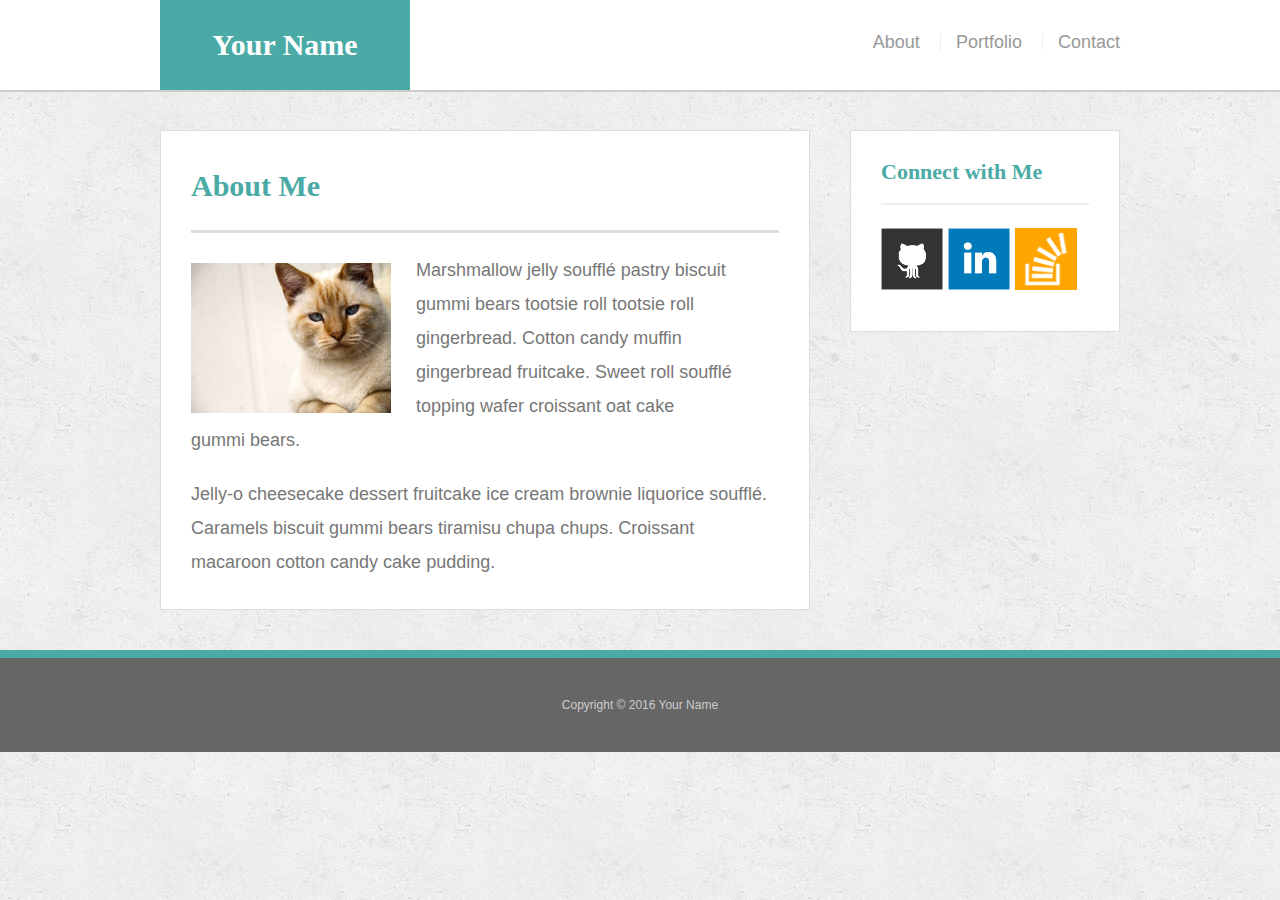
<file: index.html>
<!doctype html>
<html lang="en-us">

<head>
  <meta charset="UTF-8">
  <title>About | Your Name</title>
  <link rel="stylesheet" type="text/css" href="assets/css/reset.css">
  <meta name="viewport" content="width=device-width, initial-scale=1.0">
  <link rel="stylesheet" type="text/css" href="assets/css/style.css">
</head>

<body>

  <header id="masthead">
    <div class="container">
      <a href="index.html" id="logo">Your Name</a>
      <nav>
        <a href="index.html">About</a>
        <a href="portfolio.html">Portfolio</a>
        <a href="contact.html">Contact</a>
      </nav>
    </div>
  </header>

  <div id="main-container" class="container">
    <section class="main-section">
      <h1>About Me</h1>

      <img src="assets/images/cat.jpg" class="auth-image" alt="Your Name">

      <p>Marshmallow jelly souffl&eacute; pastry biscuit gummi bears tootsie roll tootsie roll gingerbread. Cotton candy muffin gingerbread fruitcake. Sweet roll souffl&eacute; topping wafer croissant oat cake gummi&nbsp;bears.</p>

      <p>Jelly-o cheesecake dessert fruitcake ice cream brownie liquorice souffl&eacute;. Caramels biscuit gummi bears tiramisu chupa chups. Croissant macaroon cotton candy cake pudding.</p>

    </section>

    <section class="sidebar">
      <div id="connect">
        <h2>Connect with Me</h2>

        <a href="#"><img src="assets/images/github-128.png" class="social" alt="GitHub" /></a>
        <a href="#"><img src="assets/images/linkedin-128.png" class="social" alt="LinkedIn" /></a>
        <a href="#"><img src="assets/images/stackoverflow-128.png" class="social" alt="Stack Overflow" /></a>
      </div>
    </section>
  </div>

  <footer>
    <div class="container">
      Copyright &copy; 2016 Your Name
    </div>
  </footer>
</body>

</html>
</file>
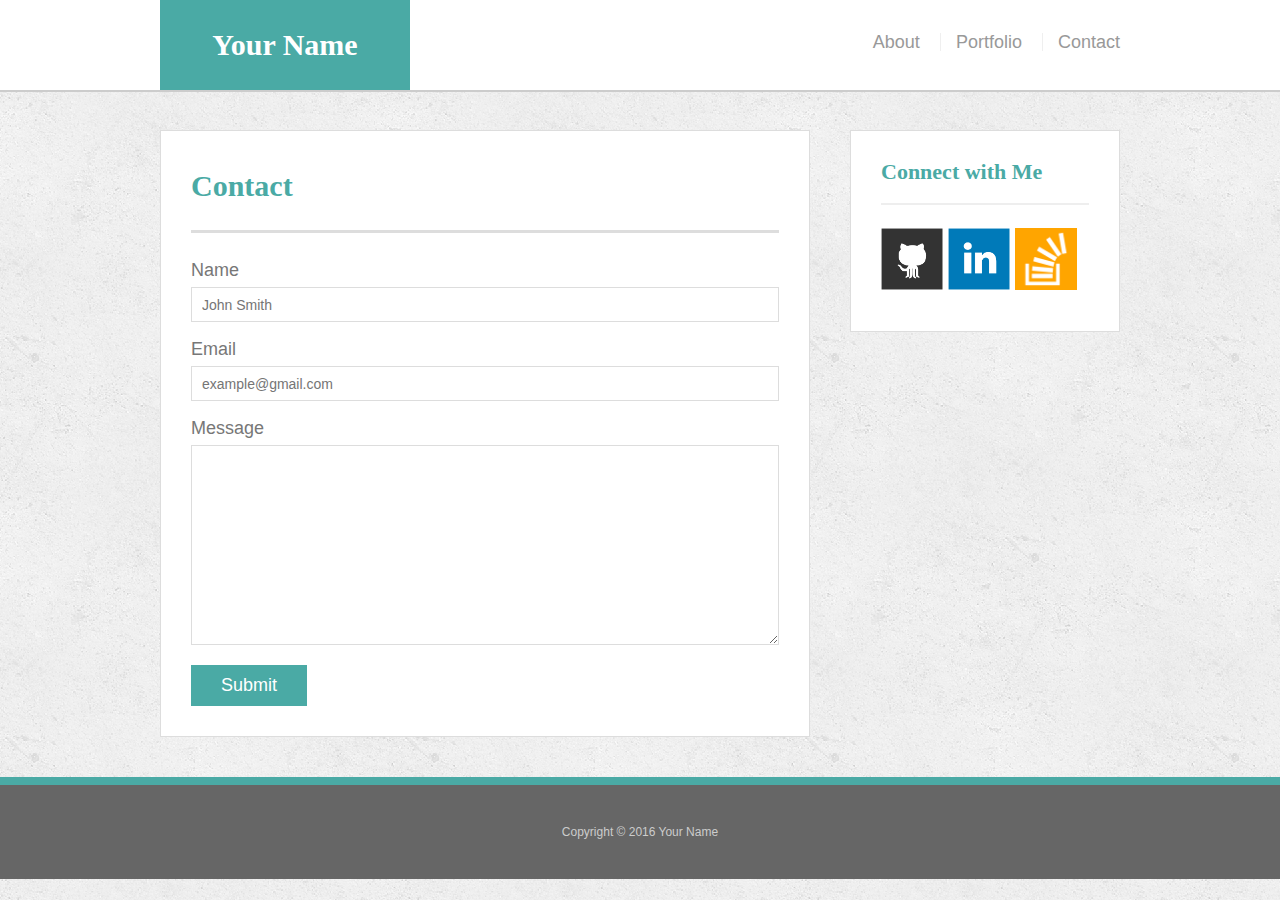
<file: contact.html>
<!doctype html>
<html lang="en-us">

<head>
  <meta charset="UTF-8">
  <title>Contact | Your Name</title>
  <link rel="stylesheet" type="text/css" href="assets/css/reset.css">
  <meta name="viewport" content="width=device-width, initial-scale=1.0">
  <link rel="stylesheet" type="text/css" href="assets/css/style.css">
</head>

<body>

  <header id="masthead">
    <div class="container">
      <a href="index.html" id="logo">Your Name</a>
      <nav>
        <a href="index.html">About</a>
        <a href="portfolio.html">Portfolio</a>
        <a href="contact.html">Contact</a>
      </nav>
    </div>
  </header>

  <div id="main-container" class="container">
    <section class="main-section">
      <h1>Contact</h1>

      <form id="contact-form">
        <ul>
          <li>
            <label for="name">Name</label>
            <input type="text" id="name" name="name" placeholder="John Smith" required="required">
          </li>
          <li>
            <label for="email">Email</label>
            <input type="email" id="email" name="email" placeholder="example@gmail.com" required="required">
          </li>
          <li>
            <label for="message">Message</label>
            <textarea id="message" name="message" required="required"></textarea>
          </li>
        </ul>
        <input type="submit">
      </form>

    </section>

    <section class="sidebar">
      <div id="connect">
        <h2>Connect with Me</h2>

        <a href="#"><img src="assets/images/github-128.png" class="social" alt="GitHub" /></a>
        <a href="#"><img src="assets/images/linkedin-128.png" class="social" alt="LinkedIn" /></a>
        <a href="#"><img src="assets/images/stackoverflow-128.png" class="social" alt="Stack Overflow" /></a>
      </div>
    </section>
  </div>

  <footer>
    <div class="container">
      Copyright &copy; 2016 Your Name
    </div>
  </footer>
</body>

</html>
</file>
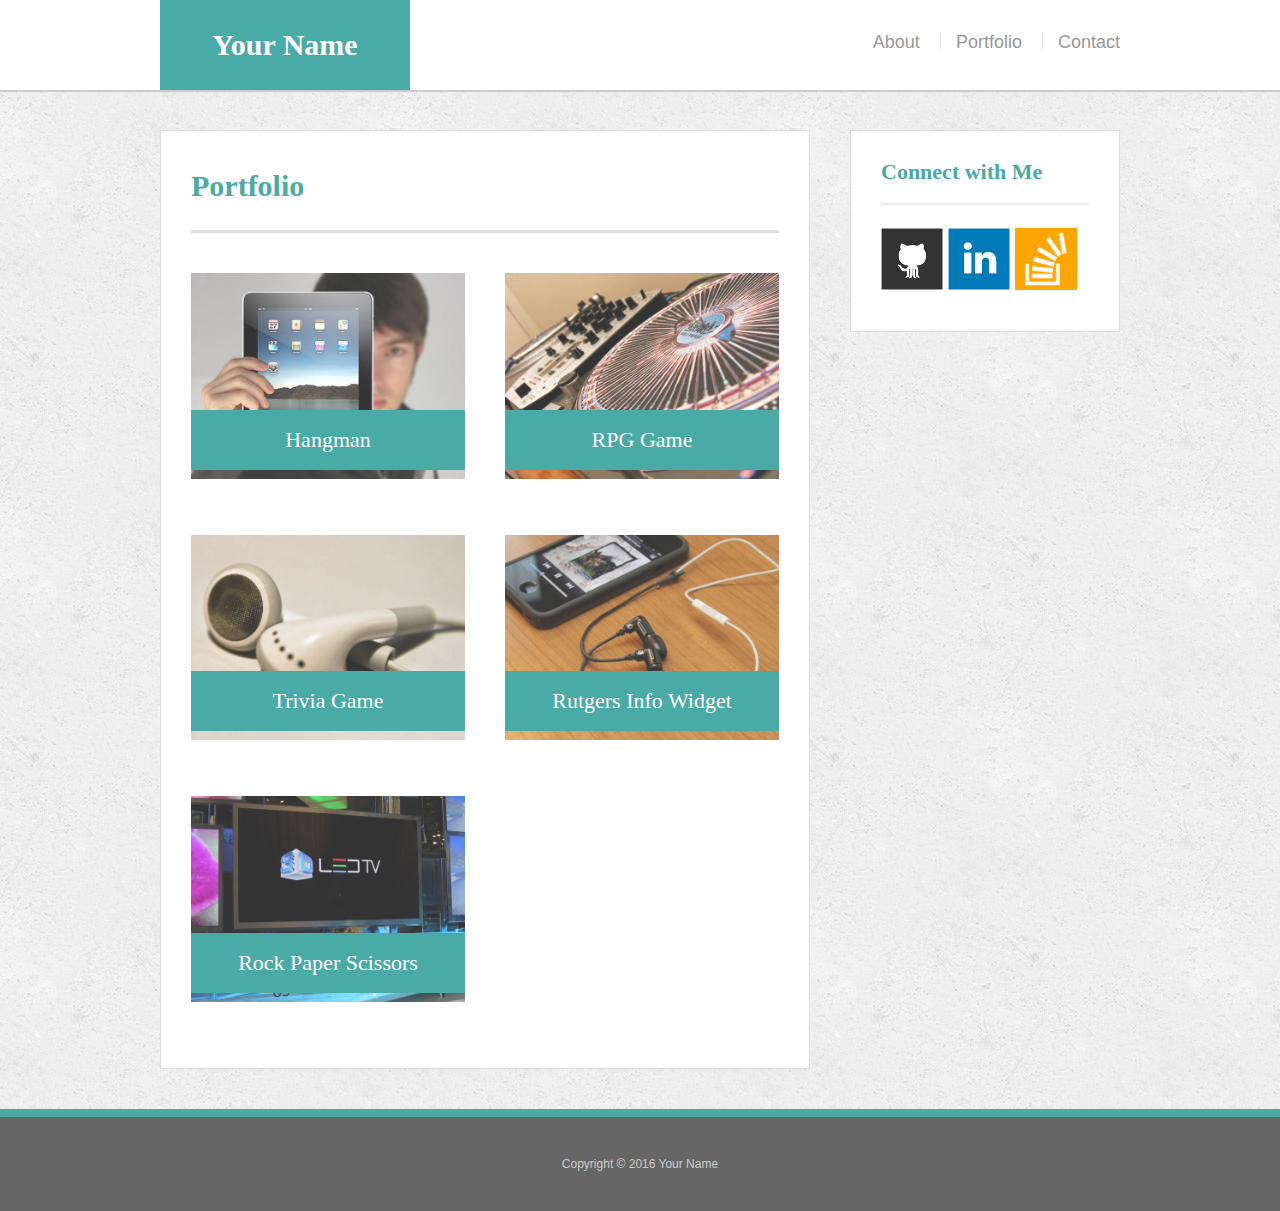
<file: portfolio.html>
<!doctype html>
<html lang="en-us">

<head>
  <meta charset="UTF-8">
  <title>Portfolio | Your Name</title>
  <link rel="stylesheet" type="text/css" href="assets/css/reset.css">
  <meta name="viewport" content="width=device-width, initial-scale=1.0">
  <link rel="stylesheet" type="text/css" href="assets/css/style.css">
</head>

<body>

  <header id="masthead">
    <div class="container">
      <a href="index.html" id="logo">Your Name</a>
      <nav>
        <a href="index.html">About</a>
        <a href="portfolio.html">Portfolio</a>
        <a href="contact.html">Contact</a>
      </nav>
    </div>
  </header>

  <div id="main-container" class="container">
    <section class="main-section">
      <h1>Portfolio</h1>

      <div class="work">
        <img src="assets/images/technics-q-c-640-480-1.jpg" alt="hangman">

        <h3>Hangman</h3>
      </div>
      <div class="work">
        <img src="assets/images/technics-q-c-640-480-2.jpg" alt="RPG Game">

        <h3>RPG Game</h3>
      </div>
      <div class="work">
        <img src="assets/images/technics-q-c-640-480-5.jpg" alt="Trivia Game">

        <h3>Trivia Game</h3>
      </div>
      <div class="work">
        <img src="assets/images/technics-q-c-640-480-7.jpg" alt="Rutgers Info Widget">

        <h3>Rutgers Info Widget</h3>
      </div>
      <div class="work">
        <img src="assets/images/technics-q-c-640-480-9.jpg" alt="Rock Paper Scissors">

        <h3>Rock Paper Scissors</h3>
      </div>

    </section>

    <section class="sidebar">
      <div id="connect">
        <h2>Connect with Me</h2>

        <a href="#"><img src="assets/images/github-128.png" class="social" alt="GitHub" /></a>
        <a href="#"><img src="assets/images/linkedin-128.png" class="social" alt="LinkedIn" /></a>
        <a href="#"><img src="assets/images/stackoverflow-128.png" class="social" alt="Stack Overflow" /></a>
      </div>
    </section>
  </div>

  <footer>
    <div class="container">
      Copyright &copy; 2016 Your Name
    </div>
  </footer>
</body>

</html>
</file>
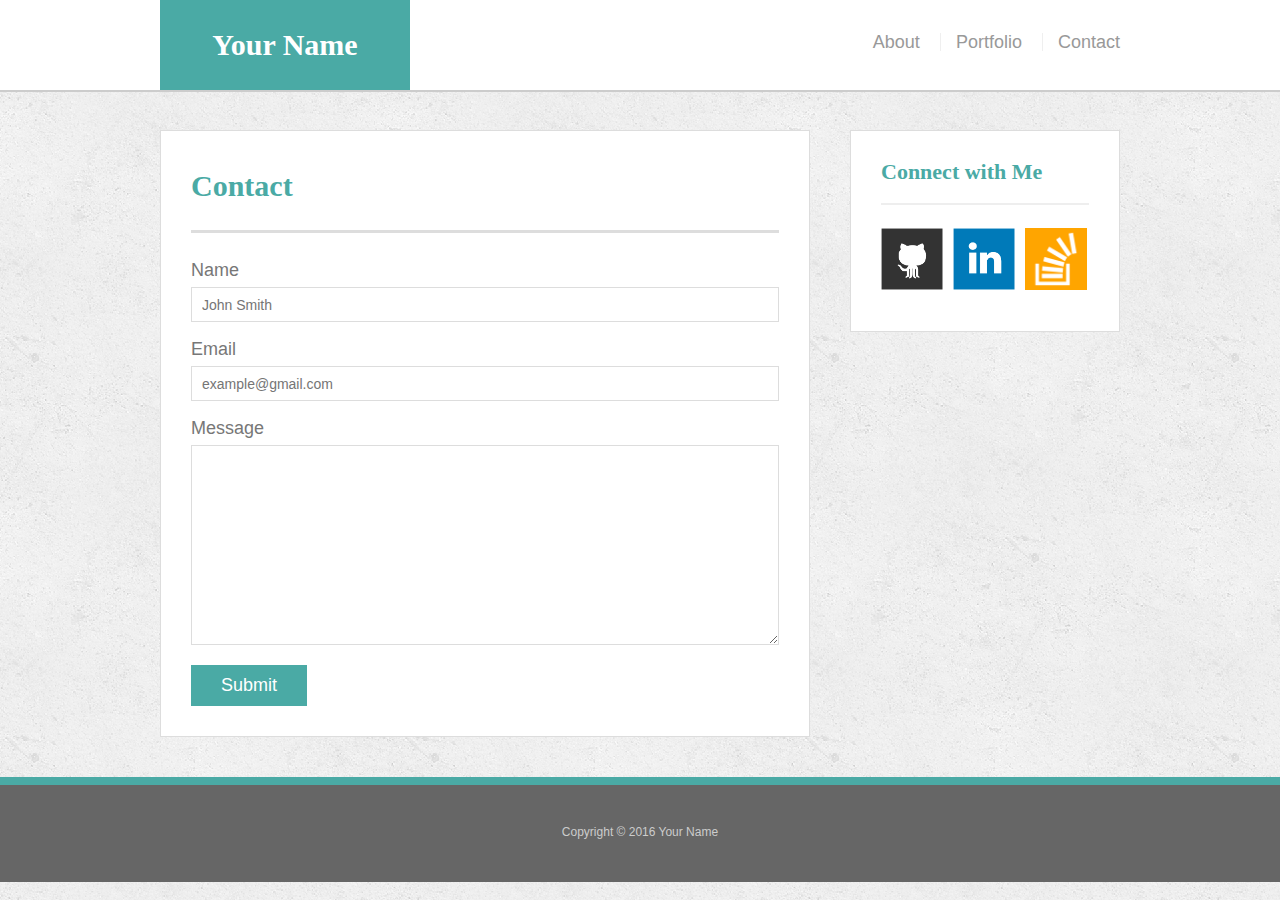
<file: bonus/hover-styles.html>
<!doctype html>
<html lang="en-us">

<head>
  <meta charset="UTF-8">
  <title>Hover Styling</title>
  <link rel="stylesheet" type="text/css" href="assets/css/reset.css">
  <link rel="stylesheet" type="text/css" href="assets/css/style.css">
</head>

<body>

  <header id="masthead">
    <div class="container">
      <a href="#" id="logo">Your Name</a>
      <nav>
        <a href="#">About</a>
        <a href="#">Portfolio</a>
        <a href="#">Contact</a>
      </nav>
    </div>
  </header>

  <div id="main-container" class="container">
    <section class="main-section">
      <h1>Contact</h1>

      <form id="contact-form">
        <ul>
          <li>
            <label for="name">Name</label>
            <input type="text" id="name" name="name" placeholder="John Smith" required="required">
          </li>
          <li>
            <label for="email">Email</label>
            <input type="email" id="email" name="email" placeholder="example@gmail.com" required="required">
          </li>
          <li>
            <label for="message">Message</label>
            <textarea id="message" name="message" required="required"></textarea>
          </li>
        </ul>
        <input type="submit">
      </form>

    </section>

    <section class="sidebar">
      <div id="connect">
        <h2>Connect with Me</h2>

        <img src="assets/images/github-128.png" class="social" alt="Github">
        <img src="assets/images/linkedin-128.png" class="social" alt="LinkedIn">
        <img src="assets/images/stackoverflow-128.png" class="social" alt="Stack Overflow">
      </div>
    </section>
  </div>

  <footer>
    <div class="container">
      Copyright &copy; 2016 Your Name
    </div>
  </footer>
</body>

</html>
</file>
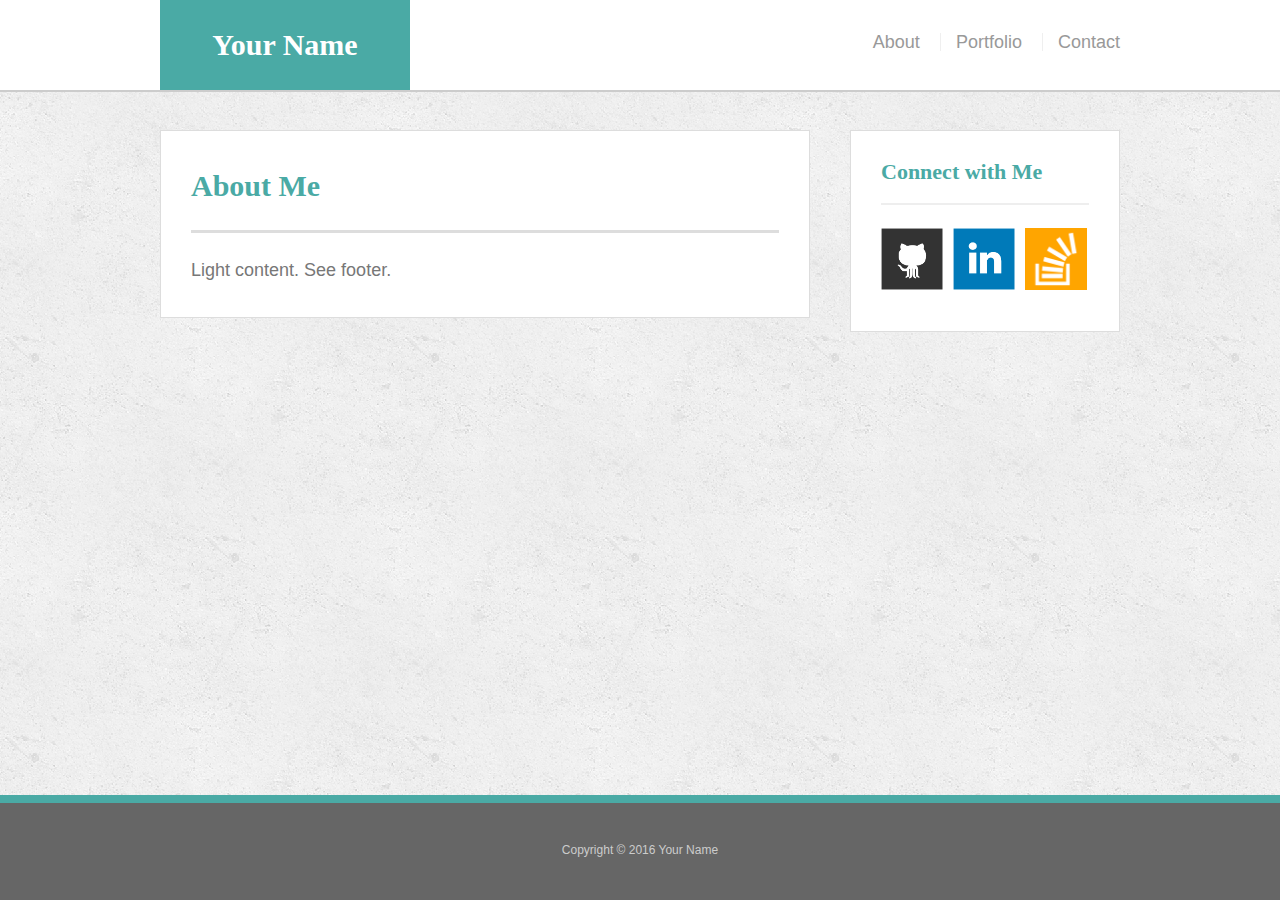
<file: bonus/sticky-footer.html>
<!doctype html>
<html lang="en-us">

<head>
  <meta charset="UTF-8">
  <title>Sticky Footer</title>
  <link rel="stylesheet" type="text/css" href="assets/css/reset.css">
  <link rel="stylesheet" type="text/css" href="assets/css/style.css">
</head>

<body>

  <header id="masthead">
    <div class="container">
      <a href="#" id="logo">Your Name</a>
      <nav>
        <a href="#">About</a>
        <a href="#">Portfolio</a>
        <a href="#">Contact</a>
      </nav>
    </div>
  </header>

  <div class="wrapper">
    <div id="main-container" class="container">
      <section class="main-section">
        <h1>About Me</h1>

        <p>Light content. See footer.</p>

      </section>

      <section class="sidebar">
        <div id="connect">
          <h2>Connect with Me</h2>

          <img src="assets/images/github-128.png" class="social" alt="Github">
          <img src="assets/images/linkedin-128.png" class="social" alt="LinkedIn">
          <img src="assets/images/stackoverflow-128.png" class="social" alt="Stack Overflow">
        </div>
      </section>

      <div class="push"></div>
    </div>
  </div>

  <footer>
    <div class="container">
      Copyright &copy; 2016 Your Name
    </div>
  </footer>
</body>

</html>
</file>
<file: assets/css/style.css>
body {
  font-family: Arial, "Helvetica Neue", Helvetica, sans-serif;
  font-size: 18px;
  line-height: 34px;
  color: #777;
  background: url("../images/concrete_seamless.png");
}

* {
  box-sizing: border-box;
}

/* general */

.container {
  width: 100%;
  max-width: 960px;
  margin: 0 auto;
  clear: both;
}

h1,
h2,
h3,
p {
  margin-bottom: 20px;
}

p:last-child {
  margin-bottom: 0;
}

h1,
h2,
h3 {
  font-family: Georgia, Times, "Times New Roman", serif;
  font-weight: 700;
  color: #4aaaa5;
}

h1 {
  padding-bottom: 20px;
  font-size: 30px;
  line-height: 49px;
  border-bottom: 3px solid #ddd;
}

h2,
h3 {
  font-size: 22px;
}

/* header */

#masthead {
  position: fixed;
  z-index: 99;
  width: 100%;
  margin: 0 0 30px;
  overflow: auto;
  color: #fff;
  background: #fff;
  border-bottom: 2px solid #ccc;
}

#logo {
  float: left;
  width: 250px;
  height: 90px;
  font-family: Georgia, Times, "Times New Roman", serif;
  font-size: 30px;
  font-weight: 700;
  line-height: 90px;
  color: #fff;
  text-align: center;
  text-decoration: none;
  background: #4aaaa5;
}

nav {
  float: right;
  margin-top: 25px;
}

nav a {
  display: inline-block;
  padding-left: 15px;
  margin-left: 15px;
  line-height: 18px;
  color: #999;
  text-decoration: none;
  border-left: 1px solid #efefef;
}

nav a:first-child {
  border-left: 0 none;
}

/* footer */

footer {
  padding: 30px 0;
  clear: both;
  font-size: 12px;
  color: #fff;
  color: #ccc;
  text-align: center;
  background: #666;
  border-top: 8px solid #4aaaa5;
}

/* sidebar */

.sidebar {
  float: right;
  width: 100%;
  max-width: 270px;
  padding: 30px;
  margin-bottom: 20px;
  background: #fff;
  border: 1px solid #ddd;
}

h3,
.sidebar h2 {
  padding-bottom: 20px;
  margin-bottom: 15px;
  line-height: 22px;
  border-bottom: 2px solid #eee;
}

.social {
  width: 62px;
  height: 62px;
  margin-top: 8px;
  margin-right: 5px;
}

.social:last-child {
  margin-right: 0;
}

/* main */

#main-container {
  padding-top: 130px;
}

.main-section {
  float: left;
  width: 100%;
  max-width: 650px;
  padding: 30px;
  margin: 0 0 40px;
  background: #fff;
  border: 1px solid #ddd;
}

/* portfolio page */

.work {
  position: relative;
  float: left;
  width: 274px;
  margin: 20px 0 25px;
  overflow: auto;
}

.work:nth-child(even) {
  margin-right: 40px;
}

.work img {
  width: 100%;
  border: 0 none;
  opacity: 0.8;
}

.work h3 {
  position: absolute;
  bottom: 20px;
  width: 100%;
  padding: 15px;
  margin-bottom: 0;
  font-weight: 300;
  line-height: 30px;
  color: #fff;
  text-align: center;
  background: #4aaaa5;
  border-bottom: 0;
}

.auth-image {
  float: left;
  width: 200px;
  height: auto;
  margin-top: 10px;
  margin-right: 25px;
}

/* contact page */

#contact-form ul {
  margin-bottom: 20px;
}

#contact-form li {
  margin-bottom: 10px;
}

label,
input[type=text],
input[type=email],
textarea {
  display: block;
  width: 100%;
}

input[type=text],
input[type=email],
textarea {
  height: 35px;
  padding: 0 10px;
  font-size: 14px;
  border: 1px solid #ddd;
}

textarea {
  height: 200px;
}

input[type=submit] {
  padding: 10px 30px;
  font-size: 18px;
  color: #fff;
  cursor: pointer;
  background: #4aaaa5;
  border: 0 none;
}



@media only screen and (max-width: 980px){
	body {
		font-size: 1.5em;
		line-height: 40px;
	}
	.container{
		max-width: 725px;
	}
	
	.auth-image{
		width: 100%;
		max-width: 350px;
		float: none;
	}
	
	.main-section {
		max-width: 425px;
	}
	.work{
		float: none;
		margin: auto;
	}
}

@media only screen and (max-width: 768px){
	.main-section {
		float: none;
		max-width: 100%;
		overflow: auto;
	}
	.auth-image{
		float: left;
	}
	.work{
		float: left;
		margin: 25px;
	}
	.sidebar{
		float: none;
		max-width: 100%;
	}

	
}

@media only screen and (max-width: 640px){
	#masthead{
		position: static;
	}
	nav,#logo{
		width: 100%;
		margin: 0;
	}
	.auth-image{
		width: 100%;
		float: none;
	}
	nav a{
		margin:20px 0;
		width: 30%;
		text-align: center;
	}
	
	#main-container{
		padding-top: 0;
		padding: 0 25px;
	}
	.work{
		width: 100%;
		margin: 10px 0;
	}
	
}
</file>
<file: bonus/assets/css/style.css>
body {
  font-family: Arial, "Helvetica Neue", Helvetica, sans-serif;
  font-size: 18px;
  line-height: 34px;
  color: #777;
  background: url("../images/concrete_seamless.png");
}

* {
  box-sizing: border-box;
  margin: 0;
}

/* sticky footer styling */

/* http://ryanfait.com/html5-sticky-footer/ */

html,
body {
  height: 100%;
}

.wrapper {
  height: auto !important;
  height: 100%;
  min-height: 100%;
  margin: 0 auto -105px;
}

footer,
.push {
  height: 105px;
}

/* end sticky footer styling */

/* start hover styling */

#logo:hover,
input[type=submit]:hover {
  background: #5e7f7e;
}

nav a:hover {
  color: #5e7f7e;
}

.social:hover {
  cursor: pointer;
  opacity: 0.8;
}

/* end hover styling */

/* general styling */

.container {
  width: 100%;
  max-width: 960px;
  margin: 0 auto;
  clear: both;
}

h1,
h2,
h3,
p {
  margin-bottom: 20px;
}

p:last-child {
  margin-bottom: 0;
}

h1,
h2,
h3 {
  font-family: Georgia, Times, "Times New Roman", serif;
  font-weight: 700;
  color: #4aaaa5;
}

h1 {
  padding-bottom: 20px;
  font-size: 30px;
  line-height: 49px;
  border-bottom: 3px solid #ddd;
}

h2,
h3 {
  font-size: 22px;
}

/* header */

#masthead {
  position: fixed;
  z-index: 99;
  width: 100%;
  margin: 0 0 30px;
  overflow: auto;
  color: #fff;
  background: #fff;
  border-bottom: 2px solid #ccc;
}

#logo {
  float: left;
  width: 250px;
  height: 90px;
  font-family: Georgia, Times, "Times New Roman", serif;
  font-size: 30px;
  font-weight: 700;
  line-height: 90px;
  color: #fff;
  text-align: center;
  text-decoration: none;
  background: #4aaaa5;
}

nav {
  float: right;
  margin-top: 25px;
}

nav a {
  display: inline-block;
  padding-left: 15px;
  margin-left: 15px;
  line-height: 18px;
  color: #999;
  text-decoration: none;
  border-left: 1px solid #efefef;
}

nav a:first-child {
  border-left: 0 none;
}

/* footer */

footer {
  padding: 30px 0;
  clear: both;
  font-size: 12px;
  color: #fff;
  color: #ccc;
  text-align: center;
  background: #666;
  border-top: 8px solid #4aaaa5;
}

/* sidebar */

.sidebar {
  float: right;
  width: 100%;
  max-width: 270px;
  padding: 30px;
  margin-bottom: 20px;
  background: #fff;
  border: 1px solid #ddd;
}

h3,
.sidebar h2 {
  padding-bottom: 20px;
  margin-bottom: 15px;
  line-height: 22px;
  border-bottom: 2px solid #eee;
}

.social {
  width: 62px;
  height: 62px;
  margin-top: 8px;
  margin-right: 5px;
}

.social:last-child {
  margin-right: 0;
}

/* main */

#main-container {
  padding-top: 130px;
}

.main-section {
  float: left;
  width: 100%;
  max-width: 650px;
  padding: 30px;
  margin: 0 0 40px;
  background: #fff;
  border: 1px solid #ddd;
}

/* contact page */

#contact-form ul {
  margin-bottom: 20px;
}

#contact-form li {
  margin-bottom: 10px;
}

label,
input[type=text],
input[type=email],
textarea {
  display: block;
  width: 100%;
}

input[type=text],
input[type=email],
textarea {
  height: 35px;
  padding: 0 10px;
  font-size: 14px;
  border: 1px solid #ddd;
}

textarea {
  height: 200px;
}

input[type=submit] {
  padding: 10px 30px;
  font-size: 18px;
  color: #fff;
  cursor: pointer;
  background: #4aaaa5;
  border: 0 none;
}
</file>
